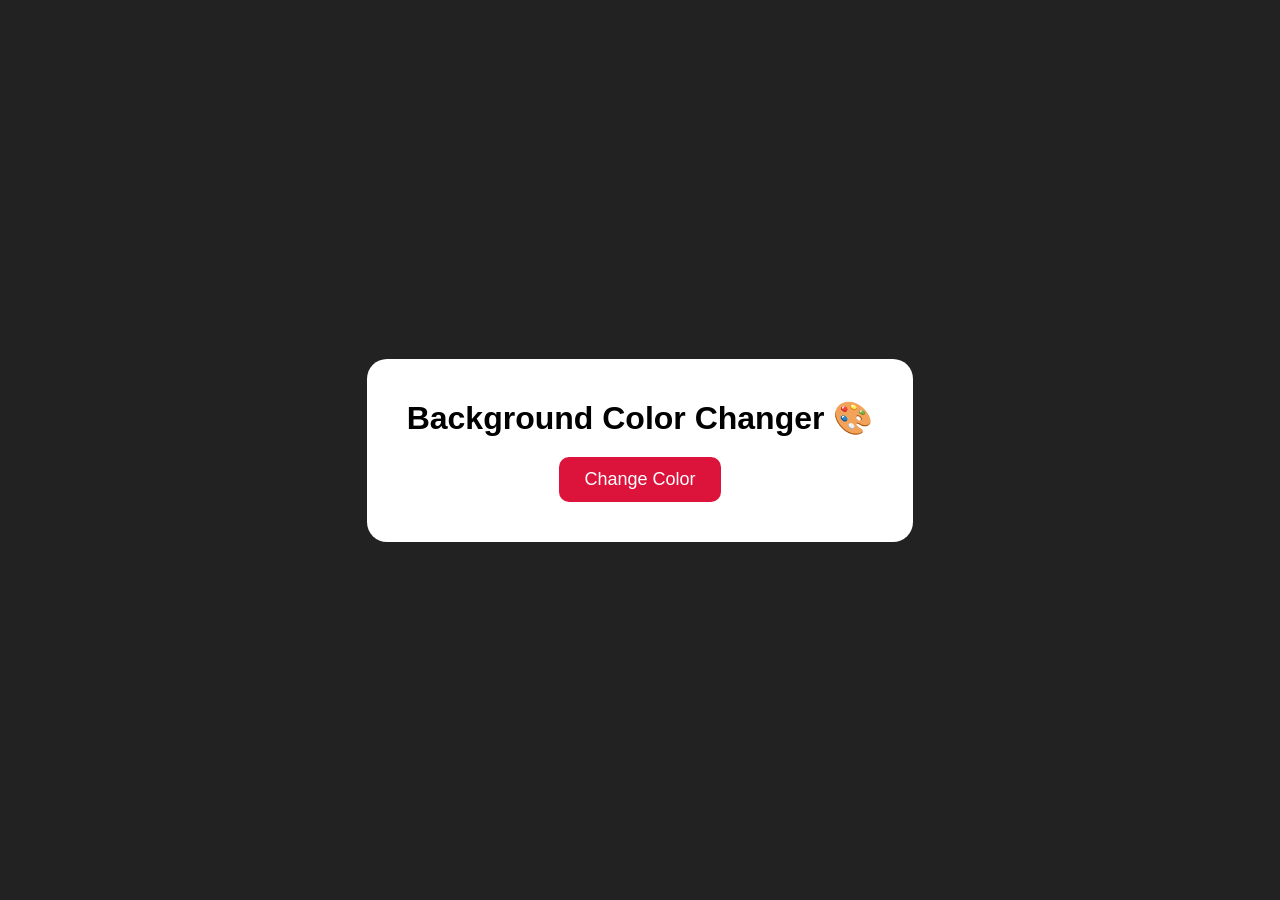
<file: index.html>
<!DOCTYPE html>
<html lang="en">
<head>
  <meta charset="UTF-8">
  <meta name="viewport" content="width=device-width, initial-scale=1.0">
  <title>Color Changer</title>

  <link rel="stylesheet" href="style.css">
</head>
<body>

  <div class="container">
    <h1>Background Color Changer 🎨</h1>

    <button id="btn">Change Color</button>
  </div>

  <script src="app.js"></script>
</body>
</html>
</file>
<file: style.css>
*{
    margin: 0;
    padding: 0;
    box-sizing: border-box;
}

body{
    height: 100vh;
    display: flex;
    justify-content: center;
    align-items: center;
    background: #222;
    font-family: Arial, sans-serif;
    transition: 0.5s;
}

.container{
    background: white;
    padding: 40px;
    border-radius: 20px;
    text-align: center;
}

h1{
    margin-bottom: 20px;
}

button{
    padding: 12px 25px;
    border: none;
    border-radius: 10px;
    background: crimson;
    color: white;
    font-size: 18px;
    cursor: pointer;
}
</file>
<file: colour chnge/style.css>
*{
    margin: 0;
    padding: 0;
    box-sizing: border-box;
}

body{
    height: 100vh;
    display: flex;
    justify-content: center;
    align-items: center;
    background: #222;
    font-family: Arial, sans-serif;
    transition: 0.5s;
}

.container{
    background: white;
    padding: 40px;
    border-radius: 20px;
    text-align: center;
}

h1{
    margin-bottom: 20px;
}

button{
    padding: 12px 25px;
    border: none;
    border-radius: 10px;
    background: crimson;
    color: white;
    font-size: 18px;
    cursor: pointer;
}
</file>
